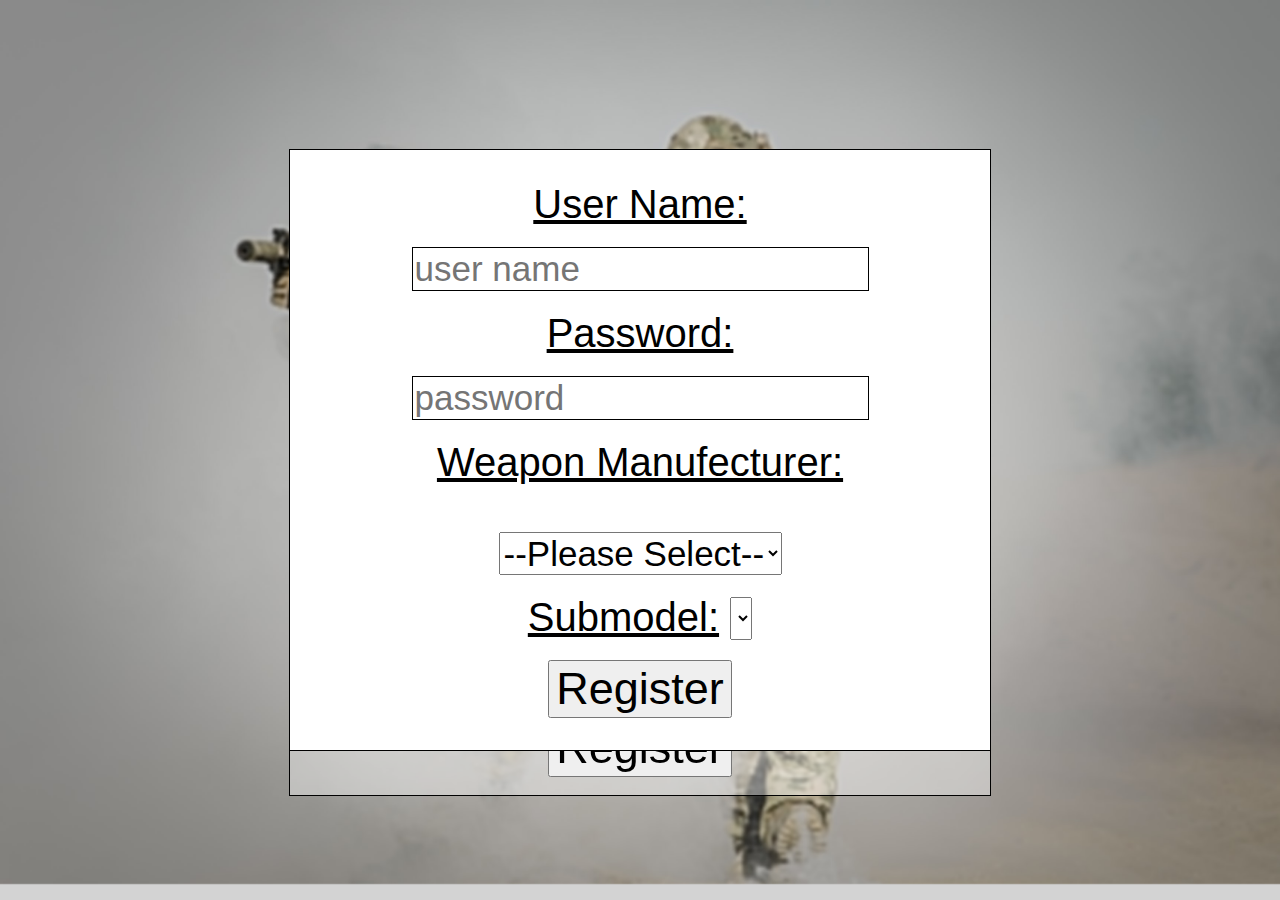
<file: index.html>
<!DOCTYPE html>
<html lang="en">
  <head>
    <meta charset="UTF-8" />
    <meta name="FireArms" content="FireArms Reviews" />
    <meta name="keywords" content="gun,bullet,ammo,range" />
    <meta name="author" content="hed mor" />
    <meta http-equiv="X-UA-Compatible" content="IE=edge" />
    <meta name="viewport" content="width=device-width, initial-scale=1.0" />
    <title>FireArms Home</title>
    <link rel="stylesheet" href="style.css" />
    <link rel="stylesheet" href="https://cdn.jsdelivr.net/npm/swiper@8/swiper-bundle.min.css" />
  </head>
  <body>
    <!--header-->
    <div class="header">
      <img class="img" src="spears.png" height="250px" width="250px" />
      <div class="hbtn"><a href="index.html">Home</a></div>
      <div class="hbtn"><a href="review.html">Review</a></div>
      <div class="hbtn"><a href="price.html">Prices</a></div>
      <div class="hbtn"><a href="about.html">About</a></div>
      <div class="hbtn"><a href="contact.html">Contact Us</a></div>
      <div class="hbtn"><a href="login.html">Logout</a></div>
      <div class="welcome" id="welcome"></div>
    </div>
    <!--Carousel-->
    <div class="Carousel">
      <div class="swiper">
        <div class="swiper-wrapper">
          <div class="swiper-slide" id="ssa"></div>
          <div class="swiper-slide" id="ssh"></div>
          <div class="swiper-slide" id="ssg"></div>
          <div class="swiper-slide" id="ssk"></div>
        </div>

        <div class="swiper-pagination"></div>

        <div class="swiper-button-prev"></div>
        <div class="swiper-button-next"></div>
      </div>
    </div>
    <!--info box-->
    <div class="container">
      <div class="box1"><img id="img1" src="photos/gun.jpg" height="500px" /></div>
      <div class="box2">
        <span style="font-weight: bold; text-decoration: underline">Welcome Fellow Shooter!</span> <br />
        This site was funded and build by our shooting community<br />
        Here you will find Gun and ammo reviews about most common Manufecturers,<br />
        You will also find comments, prices, recommended ranges and much more...<br />
        Please feel free to submit your opinion, all submitions will be checked and cleared before posting<br /><br />
        <span style="color: darkred; text-decoration: underline">NOTICE:</span> this site follows the local rules and regulations
      </div>
    </div>
    <script src="https://cdn.jsdelivr.net/npm/swiper@8/swiper-bundle.min.js"></script>
    <script type="module" src="script.js"></script>
  </body>
</html>
</file>
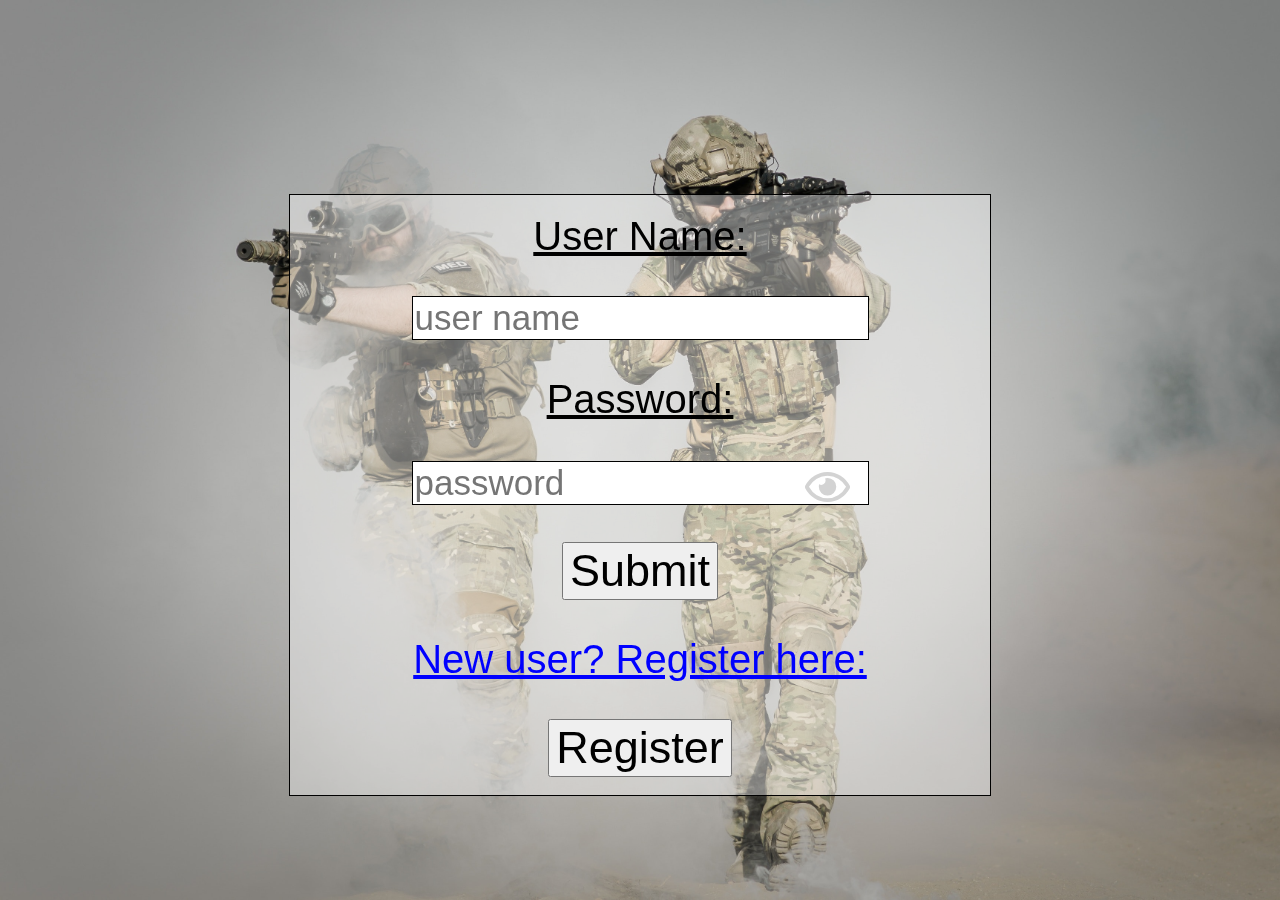
<file: contact.html>
<!DOCTYPE html>
<html lang="en">
  <head>
    <meta charset="UTF-8" />
    <meta http-equiv="X-UA-Compatible" content="IE=edge" />
    <meta name="viewport" content="width=device-width, initial-scale=1.0" />
    <title>Contact Us</title>
    <link rel="stylesheet" href="style.css" />
    <link rel="stylesheet" href="https://cdnjs.cloudflare.com/ajax/libs/font-awesome/4.7.0/css/font-awesome.min.css" />
  </head>
  <body>
    <div class="header">
      <img class="img" src="spears.png" height="250px" width="250px" />
      <div class="hbtn"><a href="index.html">Home</a></div>
      <div class="hbtn"><a href="review.html">Review</a></div>
      <div class="hbtn"><a href="price.html">Prices</a></div>
      <div class="hbtn"><a href="about.html">About</a></div>
      <div class="hbtn"><a href="contact.html">Contact Us</a></div>
      <div class="hbtn"><a href="login.html">Logout</a></div>
      <div class="welcome" id="welcome"></div>
    </div>
    <div class="details">
      <div class="contactinfo">
        <p><u>3 SPEARS INC:</u></p>
        <li>Phone: +9728888888</li>
        <li>Adress: Shoham 5 st. Ramat-Gan</li>
        <li>Working Hours: Sun-Fri 0900-1700</li>
        <li>Email: <a href="mailto:email@example.com"> support@3spears.com</a></li>
      </div>
      <div class="map">
        <iframe
          src="https://www.google.com/maps/embed?pb=!1m18!1m12!1m3!1d1642.0982306527064!2d34.80036375260206!3d32.0846441707806!2m3!1f0!2f0!3f0!3m2!1i1024!2i768!4f13.1!3m3!1m2!1s0x151d4bbf5b4360ed%3A0xe8d5d128aac5233!2sShoham%20St%205%2C%20Ramat%20Gan!5e0!3m2!1sen!2sil!4v1673298800183!5m2!1sen!2sil"
          width="1000"
          height="850"
          style="border: 0"
          allowfullscreen=""
          loading="lazy"
          referrerpolicy="no-referrer-when-downgrade"
        ></iframe>
      </div>
    </div>
    <div class="socialMedia">
      <a href="#" class="fa fa-facebook"></a>
      <a href="#" class="fa fa-twitter"></a>
      <a href="#" class="fa fa-google"></a>
      <a href="#" class="fa fa-youtube"></a>
      <a href="#" class="fa fa-instagram"></a>
      <a href="#" class="fa fa-reddit"></a>
      <a href="#" class="fa fa-whatsapp"></a>
    </div>
    <script type="module" src="contact.js"></script>
  </body>
</html>
</file>
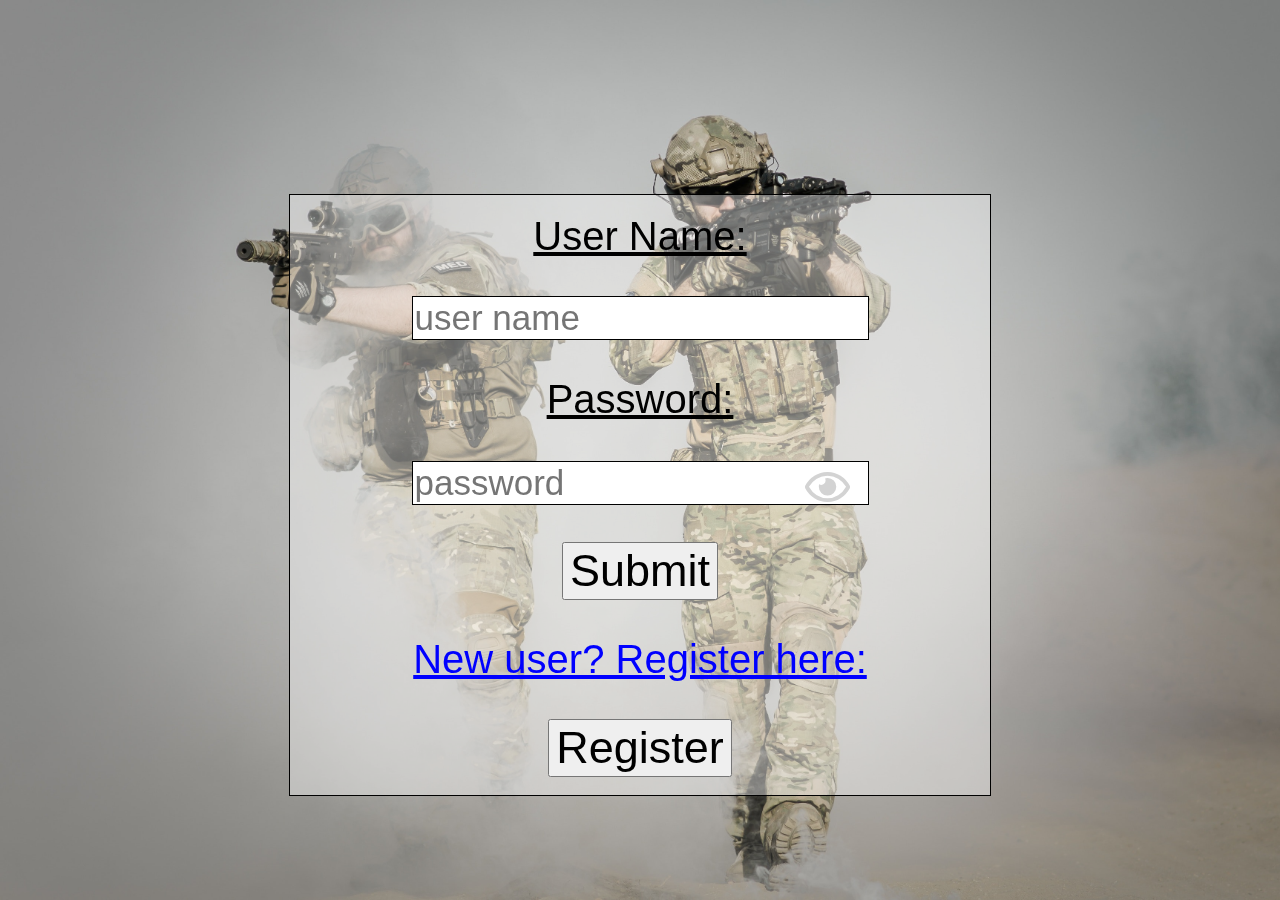
<file: login.html>
<!DOCTYPE html>
<html lang="en">
  <head>
    <meta charset="UTF-8" />
    <meta http-equiv="X-UA-Compatible" content="IE=edge" />
    <meta name="viewport" content="width=device-width, initial-scale=1.0" />
    <title>login</title>
    <link rel="stylesheet" href="style.css" />
    <link rel="stylesheet" href="https://cdnjs.cloudflare.com/ajax/libs/font-awesome/5.13.0/css/all.min.css" />
  </head>
  <body>
    <div class="bigbox">
      <div class="box" id="box">
        <a3><u>User Name:</u></a3>
        <input type="text" id="username" placeholder="user name" />
        <a3><u>Password:</u></a3>
        <div class="password-container">
          <input type="text" id="password" placeholder="password" />
          <i class="far fa-eye" id="togglePassword"></i>
        </div>
        <button id="submit">Submit</button>
        <a3 style="color: blue"><u>New user? Register here:</u></a3>
        <button id="register">Register</button>
      </div>
      <!-- --------------------------------------------------------------- -->
      <div class="box reg" id="regbox">
        <a3><u>User Name:</u></a3>
        <input type="text" id="regusername" placeholder="user name" />
        <a3><u>Password:</u></a3>
        <div class="password-container">
          <input type="text" id="regpassword" placeholder="password" />
          <i class="far fa-eye regeye" id="togglePassword"></i>
        </div>
        <div class="weapon-container">
          <a3><u>Weapon Manufecturer:</u></a3>
          <br />
          <br />
          <select name="weapon" id="weapon">
            <option value="dummy">--Please Select--</option>
            <option value="glock">Glock</option>
            <option value="sw">S&W</option>
            <option value="sigsauer">Sig-Sauer</option>
          </select>
        </div>
        <div class="submodel-container">
          <a3><u>Submodel:</u></a3>
          <select name="submodel" id="submodel"></select>
        </div>
        <button id="confirmregister">Register</button>
      </div>
    </div>
    <script type="module" src="login.js"></script>
  </body>
</html>
</file>
<file: style.css>
body {
  font-family: Arial, Helvetica, sans-serif;
}

.header.review {
  margin-bottom: 0px;
  position: relative;
}

.subheader {
  font-size: 55px;
  position: sticky;
  top: 0;
  text-align: center;
  display: flex;
  flex-wrap: wrap;
  flex-direction: row;
  justify-content: center;
  align-items: center;
  width: 100%;
  background: -webkit-gradient(linear, left top, left bottom, color-stop(0%, #56595b), color-stop(100%, #313737));
  height: 80px;
  z-index: 98;
  border-bottom: 10px solid black;
}
.subheader .post-container {
  position: relative;
}
.subheader .fa-regular {
  position: absolute;
  top: 25%;
  right: 103%;
  color: white;
}
.subheader .fa-house {
  position: absolute;
  top: 15%;
  right: 45%;
  color: white;
}
.subheader .subheaderbutton {
  margin-right: 100px;
  font-size: 35px;
  background: none;
  border: none;
  color: white;
  font-weight: bold;
}
.subheader .subheaderbutton:hover {
  cursor: pointer;
}

.mainbox {
  padding-right: 35px;
  padding-left: 15px;
  font-family: Arial, Helvetica, sans-serif;
  font-size: 35px;
  min-height: 800px;
  margin-top: 50px;
  margin-left: 100px;
  margin-right: 100px;
  background-color: rgb(172, 195, 206);
  display: flex;
  flex-direction: column;
  justify-content: flex-start;
  align-items: flex-start;
}

line {
  margin-top: 10px;
  margin-bottom: 10px;
}

#postname {
  width: 200px;
  height: 35px;
  font-size: 35px;
}

#txarea {
  font-size: 35px;
}

.buttondiv {
  margin-top: 25px;
  display: flex;
  justify-content: center;
  align-items: center;
}

.postclass {
  padding-left: 15px;
  background-color: rgb(172, 195, 206);
  min-height: 50px;
  width: 100%;
  border: 3px solid black;
  border-radius: 10px;
  margin-top: 15px;
}
.postclass .fa-trash {
  float: right;
  position: relative;
  right: 50px;
  bottom: 80px;
  color: white;
  font-size: 35px;
}
.postclass .fa-trash:hover {
  cursor: pointer;
}
.postclass .fa-pen-to-square {
  float: right;
  position: relative;
  right: 65px;
  bottom: 80px;
  color: white;
  font-size: 35px;
}
.postclass .fa-pen-to-square:hover {
  cursor: pointer;
}
.postclass #submitedit {
  margin-bottom: 10px;
  margin-top: 10px;
  font-size: 35px;
  text-align: center;
}

.button-30 {
  margin-top: 30px;
  align-items: center;
  appearance: none;
  background-color: #fcfcfd;
  border-radius: 4px;
  border-width: 0;
  box-shadow: rgba(45, 35, 66, 0.4) 0 2px 4px, rgba(45, 35, 66, 0.3) 0 7px 13px -3px, #d6d6e7 0 -3px 0 inset;
  box-sizing: border-box;
  color: #36395a;
  cursor: pointer;
  display: inline-flex;
  font-family: "JetBrains Mono", monospace;
  height: 48px;
  justify-content: center;
  line-height: 1;
  list-style: none;
  overflow: hidden;
  padding-left: 16px;
  padding-right: 16px;
  position: relative;
  text-align: left;
  text-decoration: none;
  transition: box-shadow 0.15s, transform 0.15s;
  user-select: none;
  -webkit-user-select: none;
  touch-action: manipulation;
  white-space: nowrap;
  will-change: box-shadow, transform;
  font-size: 55px;
}

.button-30:focus {
  box-shadow: #d6d6e7 0 0 0 1.5px inset, rgba(45, 35, 66, 0.4) 0 2px 4px, rgba(45, 35, 66, 0.3) 0 7px 13px -3px, #d6d6e7 0 -3px 0 inset;
}

.button-30:hover {
  box-shadow: rgba(45, 35, 66, 0.4) 0 4px 8px, rgba(45, 35, 66, 0.3) 0 7px 13px -3px, #d6d6e7 0 -3px 0 inset;
  transform: translateY(-2px);
}

.button-30:active {
  box-shadow: #d6d6e7 0 3px 7px inset;
  transform: translateY(2px);
}

.bigbox {
  font-family: Arial, Helvetica, sans-serif;
  position: fixed;
  width: 100%;
  height: 100%;
  left: 0;
  top: 0;
  background-image: url(photos/login.jpg);
  background-size: cover;
  background-repeat: no-repeat;
  z-index: 1;
}

.box {
  font-size: 40px;
  background: rgba(255, 255, 255, 0.4);
  position: absolute;
  top: 55%;
  left: 50%;
  transform: translate(-50%, -50%);
  height: 600px;
  width: 700px;
  border: 1px solid black;
  z-index: 9;
  display: flex;
  flex-direction: column;
  justify-content: space-around;
  align-items: center;
  flex-wrap: wrap;
}
.box input {
  height: 40px;
  font-size: 35px;
  border: 1px solid black;
}
.box button:hover {
  cursor: pointer;
}
.box #password {
  height: 40px;
  font-size: 35px;
}
.box .password-container {
  position: relative;
}
.box .fa-eye {
  position: absolute;
  top: 18%;
  right: 4%;
  cursor: pointer;
  color: lightgrey;
}

.reg {
  text-align: center;
  width: 700px;
  height: 600px;
  top: 50%;
  background: rgb(255, 255, 255);
  justify-content: center;
}
.reg input {
  margin-top: 20px;
  margin-bottom: 20px;
}
.reg .regeye {
  top: 25%;
}
.reg select {
  margin-bottom: 20px;
}

button {
  font-size: 45px;
}

select {
  font-size: 25px;
}

#regpassword {
  height: 40px;
  font-size: 35px;
}

body {
  background-color: lightgrey;
}

.mainbox.price {
  margin-left: 0px;
  padding-left: 0px;
  font-family: Arial, Helvetica, sans-serif;
  font-size: 35px;
  min-height: 800px;
  margin-top: 0px;
  width: 100%;
  background-color: transparent;
  display: flex;
  flex-direction: column;
  justify-content: flex-start;
  align-items: center;
}
.mainbox.price input {
  height: 35px;
  font-size: 25px;
  border: 1px solid black;
  margin-bottom: 20px;
}

.priceadd {
  margin-bottom: 25px;
  padding: 25px;
  border: 1px solid black;
  border-radius: 10px;
  min-width: 80%;
  min-height: 300px;
}

select,
option {
  font-size: 35px;
}

select {
  margin-bottom: 20px;
}

.card {
  font-size: 50px;
  text-align: center;
  margin-bottom: 25px;
  border: 1px solid black;
  border-radius: 10px;
  max-width: fit-content;
  min-width: 70%;
  height: 100%;
  padding: 10px;
}

hr {
  width: 90%;
  height: 2px;
  color: black;
  background-color: black;
}

.aboutwrapper {
  display: flex;
  flex-direction: column;
  justify-content: center;
  align-items: center;
}

.vid-container {
  height: 100%;
  width: 100%;
}
.vid-container video {
  max-height: 1000px;
  width: 100%;
  object-fit: cover;
  position: static;
}

.abouttext {
  background-image: url("photos/ammo.jpg");
  background-attachment: fixed;
  background-repeat: no-repeat;
  background-size: cover;
  margin-top: 50px;
  margin-bottom: 50px;
  min-width: 100%;
  min-height: 800px;
  border: 3px solid darkblue;
  border-radius: 10px;
}
.abouttext .textdiv {
  padding: 25px;
  font-weight: bold;
  text-align: center;
  font-size: 35px;
  font-family: Arial, Helvetica, sans-serif;
}

.details {
  display: flex;
  flex-direction: row;
  justify-content: center;
  align-items: center;
  margin-left: 100px;
  margin-right: 100px;
  min-height: 500px;
  text-align: left;
  font-size: 45px;
  font-family: Arial, Helvetica, sans-serif;
}
.details .contactinfo {
  border: 5px solid black;
  min-width: 35%;
  padding: 25px;
  margin-right: 300px;
}
.details .map {
  border: 5px solid black;
  padding: 10px;
}

.socialMedia {
  position: absolute;
  left: 25%;
  margin-top: 50px;
  padding: 25px;
  width: 50%;
  min-height: 100px;
  display: flex;
  flex-direction: row;
  justify-content: space-around;
  align-items: center;
}
.socialMedia .fa {
  padding: 20px;
  font-size: 40px;
  width: 50px;
  text-align: center;
  text-decoration: none;
  margin: 5px 2px;
  border-radius: 50%;
}
.socialMedia .fa:hover {
  opacity: 0.7;
}
.socialMedia .fa-facebook {
  background: #3b5998;
  color: white;
}
.socialMedia .fa-twitter {
  background: #55acee;
  color: white;
}
.socialMedia .fa-google {
  background: #dd4b39;
  color: white;
}
.socialMedia .fa-youtube {
  background: #bb0000;
  color: white;
}
.socialMedia .fa-instagram {
  background: #125688;
  color: white;
}
.socialMedia .fa-pinterest {
  background: #cb2027;
  color: white;
}
.socialMedia .fa-reddit {
  background: #ff5700;
  color: white;
}
.socialMedia .fa-whatsapp {
  font-size: 50px;
  color: #fff;
  background-color: #25d366;
}

@font-face {
  font-family: armyFont;
  src: url(shooter.ttf);
}
body {
  font-family: armyFont;
  margin: 0;
}

.welcome {
  position: absolute;
  top: 25px;
  right: 45px;
  z-index: 99;
  font-size: 35px;
}

.header {
  margin-bottom: 30px;
  position: sticky;
  top: 0;
  text-align: center;
  display: flex;
  flex-wrap: wrap;
  flex-direction: row;
  justify-content: center;
  align-items: center;
  width: 100%;
  background: -webkit-gradient(linear, left top, left bottom, color-stop(0%, #6c757d), color-stop(100%, #495057));
  height: 250px;
  z-index: 98;
  border-bottom: 10px solid black;
}
.header img {
  position: absolute;
  left: 0;
  top: 0;
}

.hbtn {
  margin-left: 100px;
  font-size: 45px;
}
.hbtn a {
  text-decoration: none;
  color: black;
}
.hbtn a:visited {
  text-decoration: none;
  color: black;
}

.Carousel {
  margin-bottom: 50px;
  display: flex;
  justify-content: center;
  align-items: center;
}
.Carousel .swiper {
  width: 100%;
  height: 700px;
}
.Carousel .swiper .swiper-slide img {
  width: 100%;
  object-fit: contain;
}
.Carousel .swiper #ssa {
  background-image: url(photos/desert3.jpg);
  background-size: cover;
  background-repeat: no-repeat;
  background-position: 0 -100px;
}
.Carousel .swiper #ssh {
  background-image: url(photos/field.jpg);
  background-size: cover;
  background-repeat: no-repeat;
  background-position: 0 -550px;
}
.Carousel .swiper #ssg {
  background-image: url(photos/range.jpg);
  background-size: cover;
  background-repeat: no-repeat;
  background-position: 0 -450px;
}
.Carousel .swiper #ssk {
  background-image: url(photos/range2.jpg);
  background-size: cover;
  background-repeat: no-repeat;
  background-position: 0 -350px;
}
.Carousel .swiper-pagination {
  color: darkred;
}
.Carousel .swiper-button-prev {
  color: darkred;
}
.Carousel .swiper-button-next {
  color: darkred;
}

.container {
  background: -webkit-gradient(linear, left top, left bottom, color-stop(0%, #6c757d), color-stop(100%, #495057));
  width: 100%;
  display: flex;
  flex-direction: row;
  align-items: center;
  justify-content: center;
  flex-wrap: wrap;
}
.container .box1 {
  flex: 1;
  object-fit: contain;
}
.container .box1 img {
  display: block;
  margin-left: auto;
  margin-right: auto;
}
.container .box2 {
  padding-right: 100px;
  font-family: Arial, Helvetica, sans-serif;
  flex: 1;
  text-align: center;
  font-size: 35px;
}

/*# sourceMappingURL=style.css.map */
</file>
